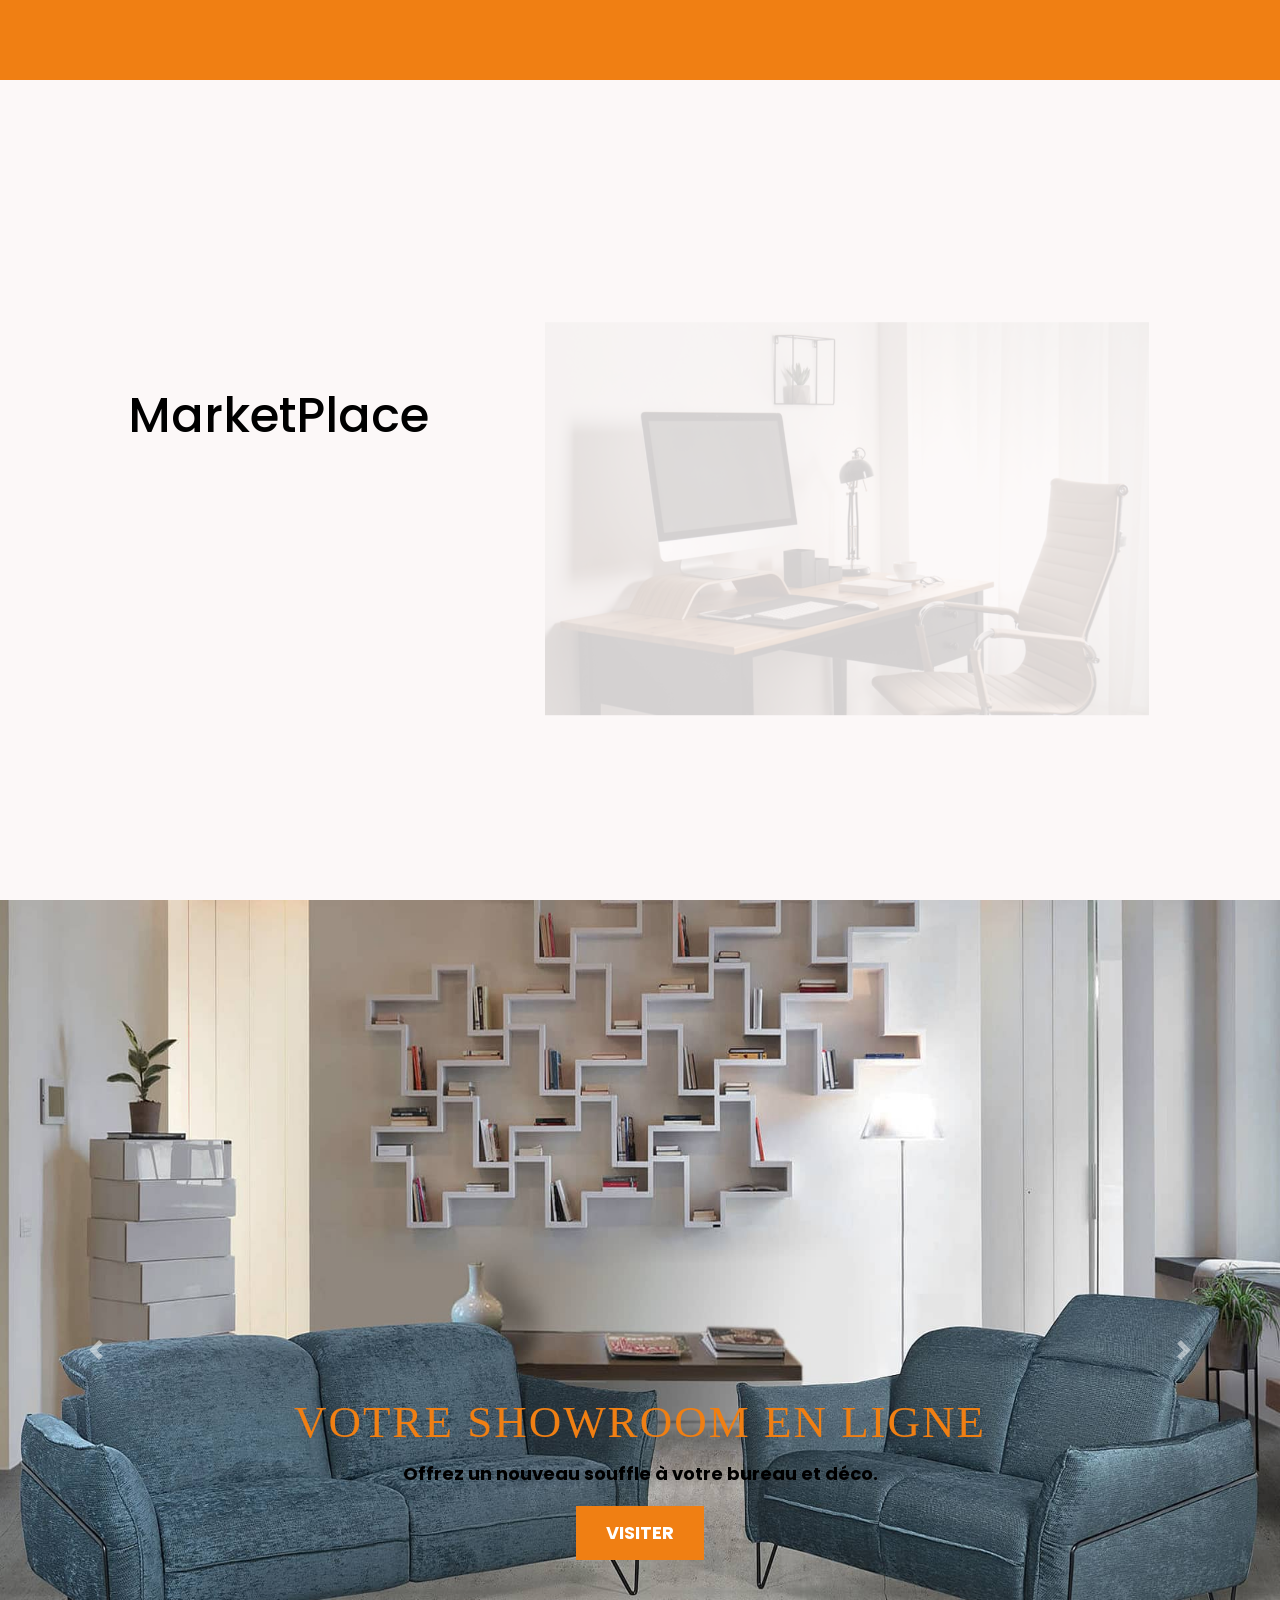
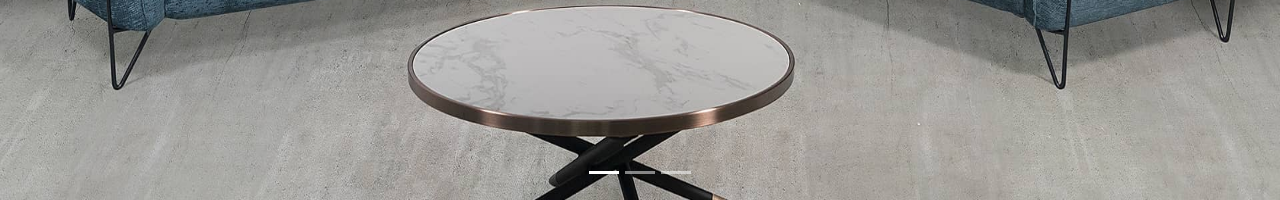
<file: OrigamiMarketPlaceLandingPage/index.html>
<!DOCTYPE html>
<html lang="en">
    <head>
        <meta charset="UTF-8">
        <meta name="viewport" content="width=device-width, initial-scale=1.0">
        <!-- =====BOX ICONS===== -->
        <link href='https://cdn.jsdelivr.net/npm/boxicons@2.0.5/css/boxicons.min.css' rel='stylesheet'>

        <!-- =====BOOTSTRAP===== -->
        <link rel="stylesheet" href="https://stackpath.bootstrapcdn.com/bootstrap/4.3.1/css/bootstrap.min.css" integrity="sha384-ggOyR0iXCbMQv3Xipma34MD+dH/1fQ784/j6cY/iJTQUOhcWr7x9JvoRxT2MZw1T" crossorigin="anonymous">
        
        <!-- ===== CSS ===== -->
        <link rel="stylesheet" href="assets/css/styles.css">

        <title>ORIGAMI MarketPlace</title>
    </head>
    <body>
        <!--===== HEADER =====-->
        <header class="l-header">
            <nav class="nav bd-grid">
                <div>
                    <a href="#" class="nav__logo"><img src="assets/img/Logo-Origami-Market-Place.png" width="200px" alt=""></a>
                </div>
                
                <div class="nav__toggle" id="nav-toggle">
                    <i class='bx bx-menu'></i>
                </div>

                <div class="nav__menu" id="nav-menu">
                    <div class="nav__close" id="nav-close">
                        <i class='bx bx-x'></i>
                    </div>

                    <ul class="nav__list">
                        <li class="nav__item"><a href="#home" class="nav__link active">Accueil</a></li>
                        <li class="nav__item"><a href="#about" class="nav__link">A Propos</a></li>
                        <li class="nav__item"><a href="#skills" class="nav__link">Nos Produits</a></li>
                        <li class="nav__item"><a href="#contact" class="nav__link">Contact</a></li>
                    </ul>
                </div>
            </nav>
        </header>

        <main class="l-main">
            <!--===== HOME =====-->
            <section class="home" id="home">
                <div class="home__container bd-grid">
                    <div class="home__img">
                        <img src="assets/img/img5.jpg" alt="" data-speed="2" class="move">
                    </div>

                    <div class="home__data">
                        <h1 class="home__title">ORIGAMI </h1>
                        <h1 class="home__subtitle">MarketPlace</h1>
                        <p class="home__description">Tous vos meubles et matériel bureautique <br> en quelques clics.</p>
                        <a href="#" class="home__button">Découvrir</a>
                    </div>
                </div>
            </section>

            <div class="carousel slide" data-ride="carousel" id="carouselExampleIndicators">
                <ol class="carousel-indicators">
                    <li class="active" data-slide-to="0" data-target="#carouselExampleIndicators"></li>
                    <li data-slide-to="1" data-target="#carouselExampleIndicators"></li>
                    <li data-slide-to="2" data-target="#carouselExampleIndicators"></li>
                </ol>
                <div class="carousel-inner">
                    <div class="carousel-item active">
                        <img alt="First slide" class="d-block w-100" src="assets/img/img13.jpg">
                        <div class="carousel-caption d-none d-md-block">
                            <h5 class="animated bounceInRight" style="animation-delay: 1s">Votre showroom en ligne</h5>
                            <p class="animated bounceInLeft" style="animation-delay: 2s">Offrez un nouveau souffle à votre bureau et déco.</p>
                            <p class="animated bounceInRight" style="animation-delay: 3s"><a href="#">Visiter</a></p>
                        </div>
                    </div>
                    <div class="carousel-item">
                        <img alt="Second slide" class="d-block w-100" src="assets/img/img16.jpg">
                        <div class="carousel-caption d-none d-md-block">
                            <h5 class="animated slideInDown" style="animation-delay: 1s">Technologie</h5>
                            <p class="animated fadeInUp" style="animation-delay: 2s">Travailler et gagner votre vie sans avoir à quitter votre domicile.</p>
                            <p class="animated zoomIn" style="animation-delay: 3s"><a href="#">Visiter</a></p>
                        </div>
                    </div>
                    <div class="carousel-item">
                        <img alt="Third slide" class="d-block w-100" src="assets/img/img19.jpg">
                        <div class="carousel-caption d-none d-md-block">
                            <h5 class="animated zoomIn" style="animation-delay: 1s">Votre showroom en ligne</h5>
                            <p class="animated fadeInLeft" style="animation-delay: 2s">Offrez un nouveau souffle à votre bureau et déco.</p>
                            <p class="animated zoomIn" style="animation-delay: 3s"><a href="#">Visiter</a></p>
                        </div>
                    </div>
                </div>
                <a class="carousel-control-prev" data-slide="prev" href="#carouselExampleIndicators" role="button">
                    <span aria-hidden="true" class="carousel-control-prev-icon"></span> 
                    <span class="sr-only">Previous</span>
                </a> 
                <a class="carousel-control-next" data-slide="next" href="#carouselExampleIndicators" role="button">
                    <span aria-hidden="true" class="carousel-control-next-icon"></span> 
                    <span class="sr-only">Next</span>
                </a>
            </div>
        </main>

        <!--===== GSAP =====-->
        <script src="https://cdnjs.cloudflare.com/ajax/libs/gsap/3.5.1/gsap.min.js"></script>

        <!--===== MAIN JS =====-->
        <script src="assets/js/main.js"></script>

        <!--===== BOOTSTRAP JS =====-->
        <script src="https://code.jquery.com/jquery-3.3.1.slim.min.js">
        </script> 
        <script src="https://cdnjs.cloudflare.com/ajax/libs/popper.js/1.14.3/umd/popper.min.js">
        </script> 
        <script src="https://stackpath.bootstrapcdn.com/bootstrap/4.1.3/js/bootstrap.min.js">
        </script>
    </body>
    
</html>
</file>
<file: OrigamiMarketPlaceLandingPage/assets/css/styles.css>
/*===== GOOGLE FONTS =====*/
@import url("https://fonts.googleapis.com/css2?family=Poppins:wght@400;500;600&display=swap");
/*===== VARIABLES CSS =====*/
:root{
  --header-height: 3.5rem;

  /*===== Colors =====*/
  --first-color: #FCA4A6; /* bg */
  --first-color-dark: #0063D1;/* btn */
  --first-color-darken: #83B735;/* Hover btn */
  --white-color: #FCF8F8; /* text */
  --black-color: #000000; /* text */
  --header-color: #F07F13; /* header */
  
  /*===== Font and typography =====*/
  --body-font: 'Poppins', sans-serif;
  --big-font-size: 2.5rem;
  --normal-font-size: .938rem;
  
  /*===== z index =====*/
  --z-fixed: 100;
}

@media screen and (min-width: 768px){
  :root{
    --big-font-size: 5rem;
    --normal-font-size: 1rem;
  }
}

/*===== BASE =====*/
*,::before,::after{
  box-sizing: border-box;
}

body{
  margin: var(--header-height) 0 0 0;
  padding: 0;
  font-family: var(--body-font);
  font-size: var(--normal-font-size);
  font-weight: 500;
}

h1,p,ul{
  margin: 0;
}

h5{
  color: #F07F13;
}

ul{
  padding: 0;
  list-style: none;
}

a{
  text-decoration: none;
}

img{
  max-width: 100%;
  height: auto;
}

/*===== LAYOUT =====*/
.bd-grid{
  max-width: 1024px;
  display: grid;
  grid-template-columns: 100%;
  column-gap: 2rem;
  width: calc(100% - 2rem);
  margin-left: 1rem;
  margin-right: 1rem;
}

.l-header{
  width: 100%;
  position: fixed;
  top: 0;
  left: 0;
  z-index: var(--z-fixed);
  background-color: var(--header-color);
}

/*===== NAV =====*/
.nav{
  height: var(--header-height);
  display: flex;
  justify-content: space-between;
  align-items: center;
}

@media screen and (max-width: 768px){
  .nav__menu{
    position: fixed;
    top: 0;
    right: -100%;
    width: 70%;
    height: 100%;
    padding: 3.5rem 1.5rem 0;
    background: #F07F13;
    backdrop-filter: blur(10px);
    transition: .5s;
  }
}

.nav__close{
  position: absolute;
  top: .75rem;
  right: 1rem;
  font-size: 1.5rem;
  cursor: pointer;
}

.nav__item{
  margin-bottom: 2rem;
}

.nav__close, .nav__link, .nav__logo, .nav__toggle{
  color: var(--white-color);
}

.nav__link:hover{
  color: var(--first-color-dark);
  text-decoration: none;
}

.nav__toggle{
  font-size: 1.5rem;
  cursor: pointer;
}

/*=== Show menu ===*/
.show{
  right: 0;
}

/*===== HOME =====*/
.home{
  background-color: var(--white-color);
  overflow: hidden;
}

.home__container{
  height: calc(100vh - var(--header-height));
  grid-template-rows: repeat(2, max-content);
  row-gap: 1.5rem;
}

.home__img{
  position: relative;
  padding-top: 1.5rem;
  justify-self: center;
  width: 302px;
  height: 233px;
}

.home__img img{
  position: absolute;
  top: 5rem;
  left: 0;
}

.home__data{
  color: var(--black-color);
}

.home__title{
  font-size: var(--big-font-size);
  line-height: 1.3;
  
}

.home__subtitle{
  margin-bottom: 1.5rem;
  font-size: 3.0rem;
}

.home__description{
  margin-bottom: 2.5rem;
}

.home__button{
  display: inline-block;
  background-color: var(--header-color);
  color: var(--white-color);
  padding: 1.125rem 2rem;
  border-radius: .5rem;
}

.home__button:hover{
  text-decoration: none;
}

/* ===== MEDIA QUERIES =====*/
@media screen and (min-width: 768px){
  body{
    margin: 0;
  }
  
  .nav{
    height: calc(var(--header-height) + 1.5rem);
  }

  .nav__toggle, .nav__close{
    display: none;
  }

  .nav__list{
    display: flex;
  }

  .nav__item{
    margin-left: 3rem;
    margin-bottom: 0;
  }

  .home__container{
    height: 100vh;
    grid-template-columns: repeat(2, max-content);
    grid-template-rows:  1fr;
    row-gap: 0;
    align-items: center;
    justify-content: center;
  }
  
  .home__img{
    order: 1;
    width: 375px;
    height: 289px;
  }

  .home__img img{
    width: 375px;
  }
}

@media screen and (min-width: 1024px){
  .bd-grid{
    margin-left: auto;
    margin-right: auto;
  }

  .home__container{
    justify-content: initial;
    column-gap: 4.5rem;
  }

  .home__img{
    width: 604px;
    height: 466px;
  }

  .home__img img{
    width: 604px;
  }

  .carousel-item {
    height: 100vh;
    min-height: 300px;
  }
  .carousel-caption {
    bottom: 220px;
  }
  .carousel-caption h5 {
    font-size: 45px;
    text-transform: uppercase;
    letter-spacing: 2px;
    margin-top: 25px;
    font-family: merienda;
  }
  .carousel-caption p {
    width: 60%;
    margin: auto;
    font-size: 18px;
    line-height: 1.9;
    font-family: poppins;
    color: black;
    font-weight: bolder;
  }
  .carousel-caption a {
    text-transform: uppercase;
    background: #F07F13;
    padding: 10px 30px;
    display: inline-block;
    color: #fff;
    margin-top: 15px;
    text-decoration: none;
  }

  .carousel-caption a:hover{
    color: #0063D1;
  }
  
  .w-100 {
    height: 100vh;
  }
  

}
</file>
